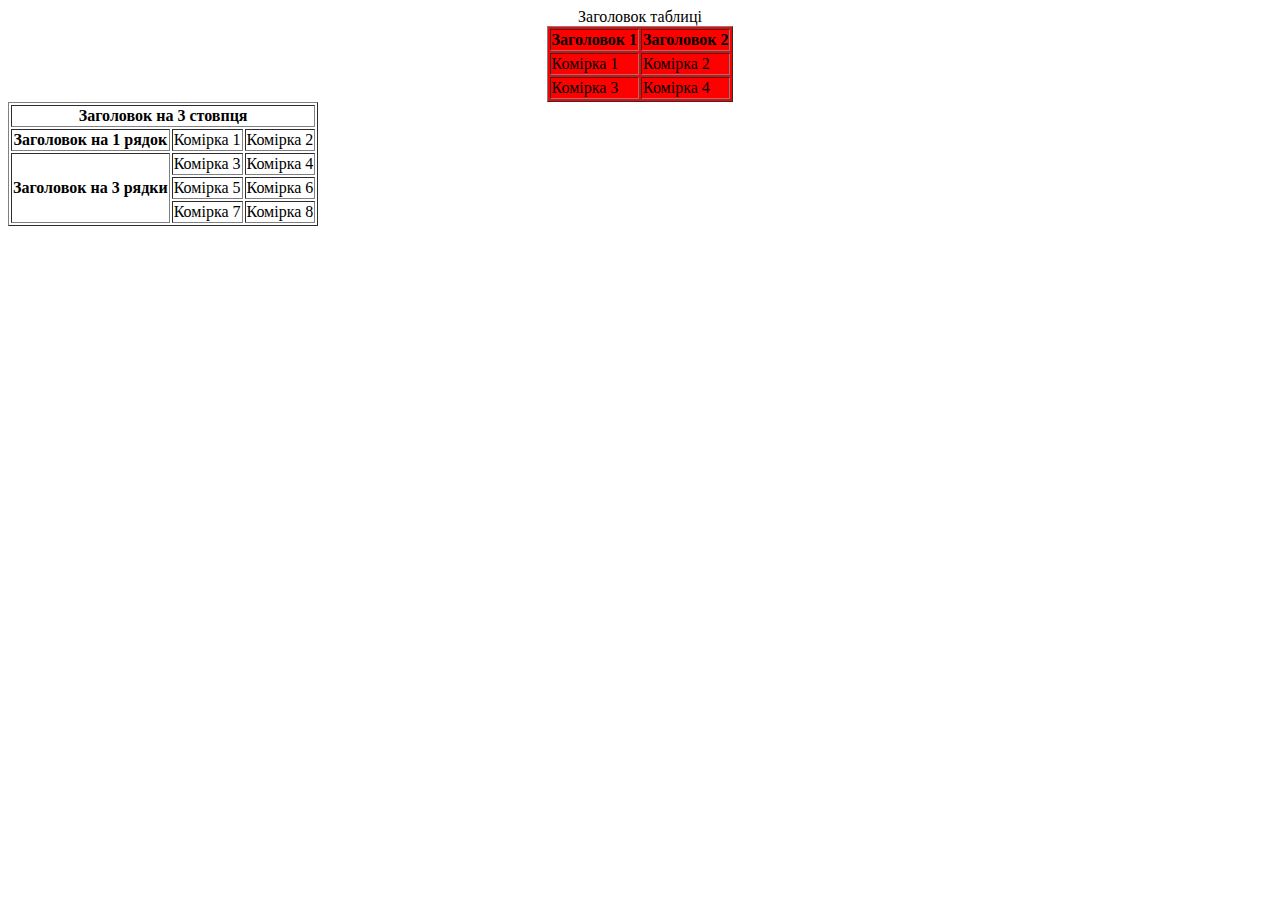
<file: LR_2-1/index.html>
<html>
	<head>
	<meta charset="UTF-8">
	<head>
		<body>
			<TABLE border= 1 align= center bgcolor= "red">

<CAPTION>Заголовок таблиці</CAPTION>
<TR><TH>Заголовок 1</TH><TH>Заголовок 2</TH></TR>
<TR><TD>Комірка 1</TD><TD>Комірка 2</TD></TR>
<TR><TD>Комірка 3</TD><TD>Комірка 4</TD></TR>
</TABLE>
		</body>

		<TABLE BORDER=1 ALIGN=left>
<TR><TH COLSPAN=3>Заголовок на 3 стовпця</TH></TR>
<TR>
<TH>Заголовок на 1 рядок</TH>
<TD>Комірка 1</TD>
<TD>Комірка 2</TD>
</TR>
<TR>
<TH ROWSPAN=3>Заголовок на 3 рядки</TH>
<TD>Комірка 3</TD>
<TD>Комірка 4</TD>
</TR>
<TR><TD>Комірка 5</TD><TD>Комірка 6</TD></TR>
<TR><TD>Комірка 7</TD><TD>Комірка 8</TD></TR>
</TABLE>
</file>
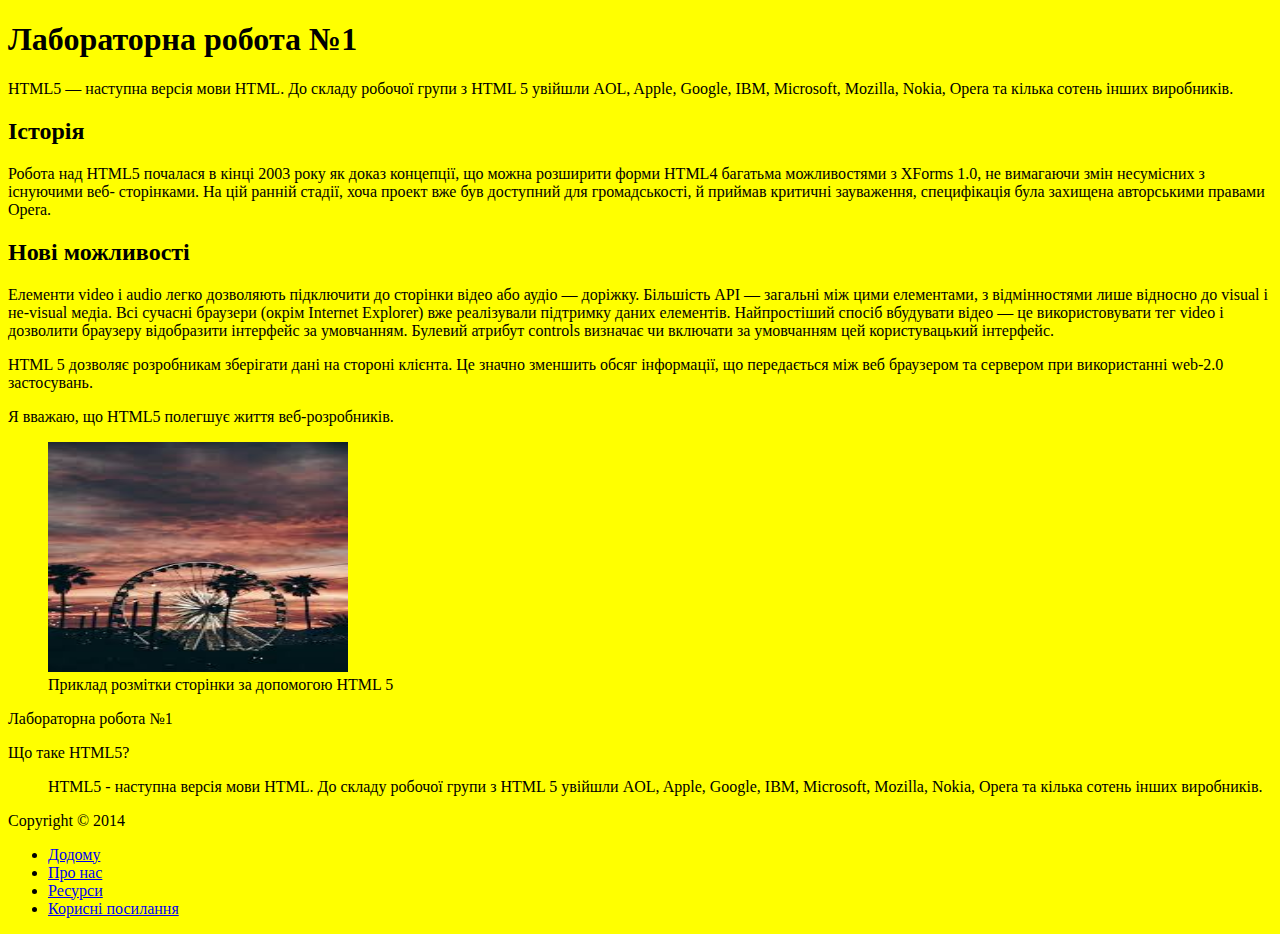
<file: LR_2-2/index.html>
<!DOCTYPE html>
 <html lang="en-US"> 
 <head>
  <meta charset="utf-8" /> <title>Лабораторна робота № 2</title>
  <link rel="stylesheet" href="style.css" type="text/css">
  </head> 
  <body> 
  	<article> <h1>Лабораторна робота №1</h1> <p>HTML5 — наступна версія мови HTML. До складу робочої групи з HTML 5 увійшли AOL, Apple, Google, IBM, Microsoft, Mozilla, Nokia, Opera та кілька сотень інших виробників.</p>
  	 <section> <h2>Історія</h2> <p>Робота над HTML5 почалася в кінці 2003 року як доказ концепції, що можна розширити форми HTML4 багатьма можливостями з XForms 1.0, не вимагаючи змін несумісних з існуючими веб- сторінками. На цій ранній стадії, хоча проект вже був доступний для громадськості, й приймав критичні зауваження, специфікація була захищена авторськими правами Opera.</p> </section>
  	 <section> <h2>Нові можливості</h2> <p>Елементи video і audio легко дозволяють підключити до сторінки відео або аудіо — доріжку. Більшість API — загальні між цими елементами, з відмінностями лише відносно до visual і не-visual медіа. Всі сучасні браузери (окрім Internet Explorer) вже реалізували підтримку даних елементів. Найпростіший спосіб вбудувати відео — це використовувати тег video і дозволити браузеру відобразити інтерфейс за умовчанням. Булевий атрибут controls визначає чи включати за умовчанням цей користувацький інтерфейс.</p> </section> </article>

  	 <aside> <P>HTML 5 дозволяє розробникам зберігати дані на стороні клієнта. Це значно зменшить обсяг інформації, що передається між веб браузером та сервером при використанні web-2.0 застосувань.</p> </aside>

  	 	<p>Я вважаю, що <mark>HTML5</mark> полегшує життя веб-розробників.</p>

  	 	<figure> <img src="1.jpg" width="300" height="230" /> <figcaption> Приклад розмітки сторінки за допомогою HTML 5 </figcaption> </figure>

<article> <hl>Лабораторна робота №1</hl> <dl> <dt>Що таке HTML5?</dt> <dd> <P>HTML5 - наступна версія мови HTML. До складу робочої групи з HTML 5 увійшли AOL, Apple, Google, IBM, Microsoft, Mozilla, Nokia, Opera та кілька сотень інших виробників.</p> </dd> </dl> </article>

 <footer> <p>Copyright © 2014</p> <nav> <ul> <li> <a href="#">Додому</a></li> <li> <a href="#">Про нас</a></li> <li> <a href=,,#">Ресурси</a></li> <li> <a href="#">Корисні посилання</a></li> </ul> </nav> </footer>
  </body>

</html>
</file>
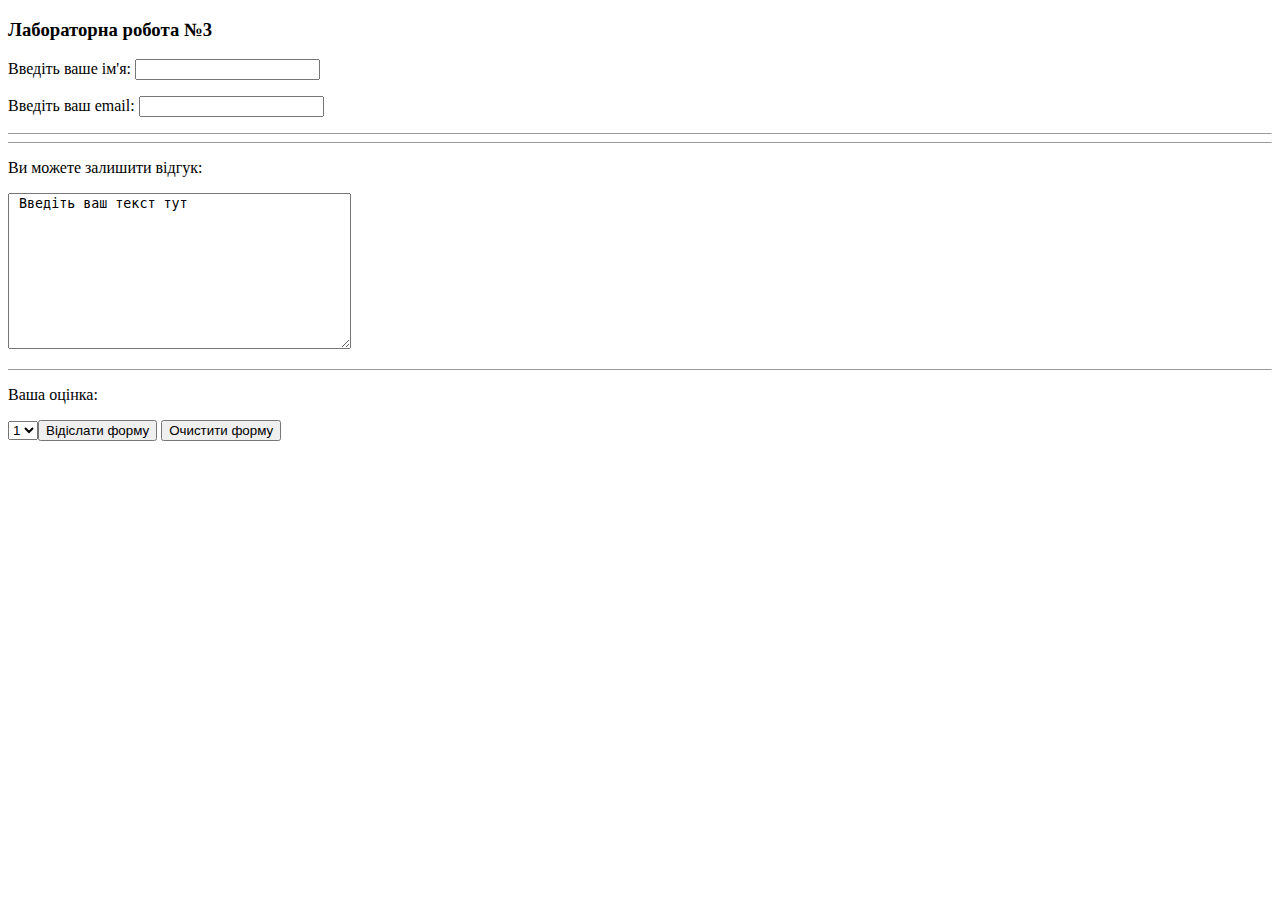
<file: LR_3/index.html>
<!DOCTYPE html>
<html>
<head>
	<title></title>
</head>
<body>
<h3> Лабораторна робота №3 </h3>
<form name="form1" method="post" action="script.php">
<p> <span>Введіть ваше ім'я: </span>
<input type="text" name="textfield">
</p>
<p> <span>Введіть ваш email: </span>
<input type="text" name="textfield">
</p>


<hr size="1">

<hr size="1">
<p> Ви можете залишити відгук: </p>
<p>
<textarea name="textarea" cols="40" rows="10"> Введіть ваш текст тут </textarea>
</p>
<hr size="1">
<p> Ваша оцінка: </p>
<p>

<select name=day_s size=1>
<option value=1> 1 </option>
<option value=2> 2 </option>
<option value=3 > 3 </option>
<option value=4> 4 </option>
<option value=5> 5 </option>



<p>
<input type="submit" value="Відіслати форму">
<input type="reset" value="Очистити форму">
</p>
</form>
</body>
</html>
</file>
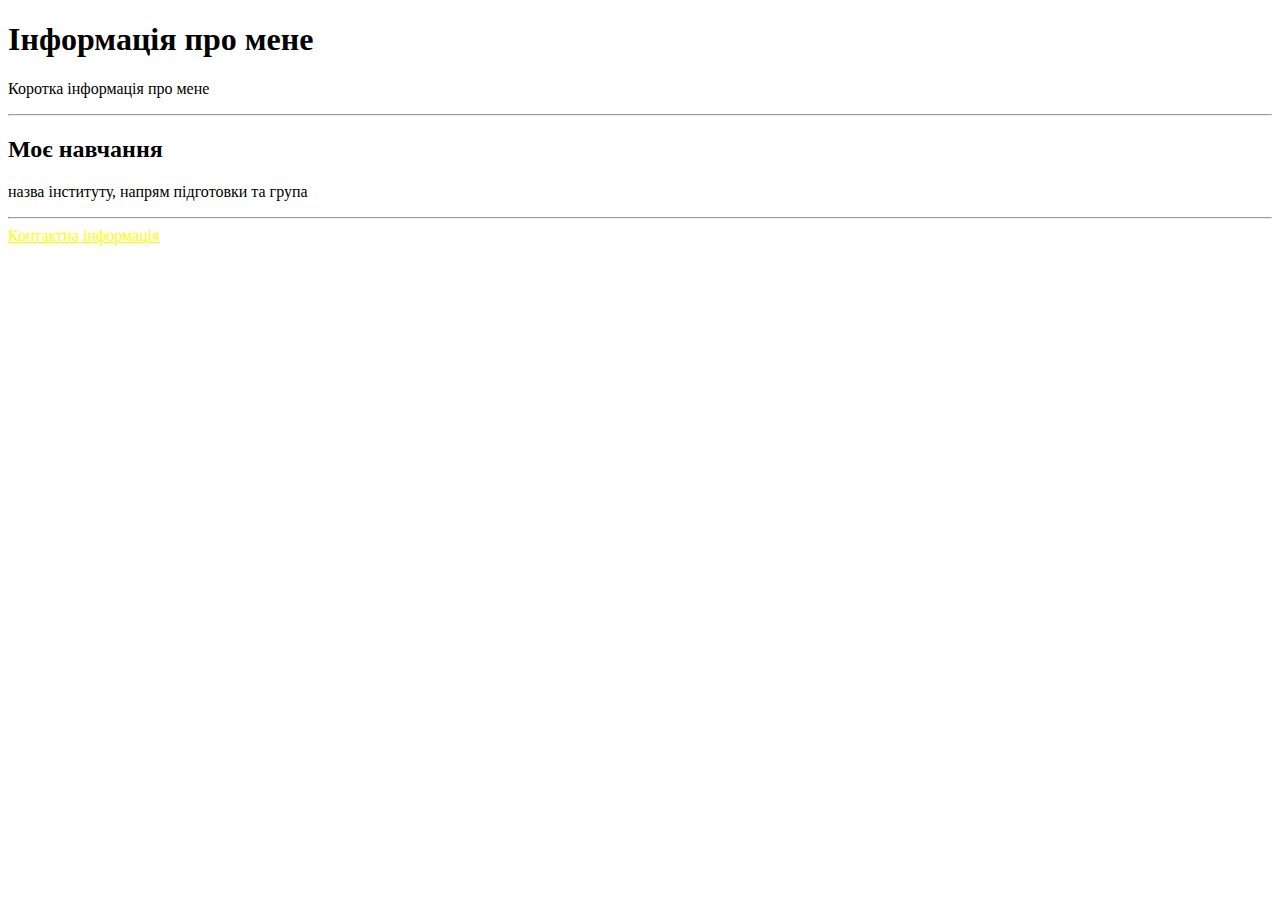
<file: LR_5/index.html>
<!DOCTYPE html>
 <html lang="en-US"> 
 <head>
  <meta charset="utf-8" /> 
  <link rel="stylesheet" href="style.css" type="text/css">
  </head> 
  <body>
  	<h1>Інформація про мене</h1>
  	<p>Коротка інформація про мене</p>
  	<hr>
  	<h2>Моє навчання</h2>
	<p>назва інституту, напрям підготовки та група </p>
	<hr>
	<a href="link.html" >Контактна інформація</a>
  </body>
  </html>
</file>
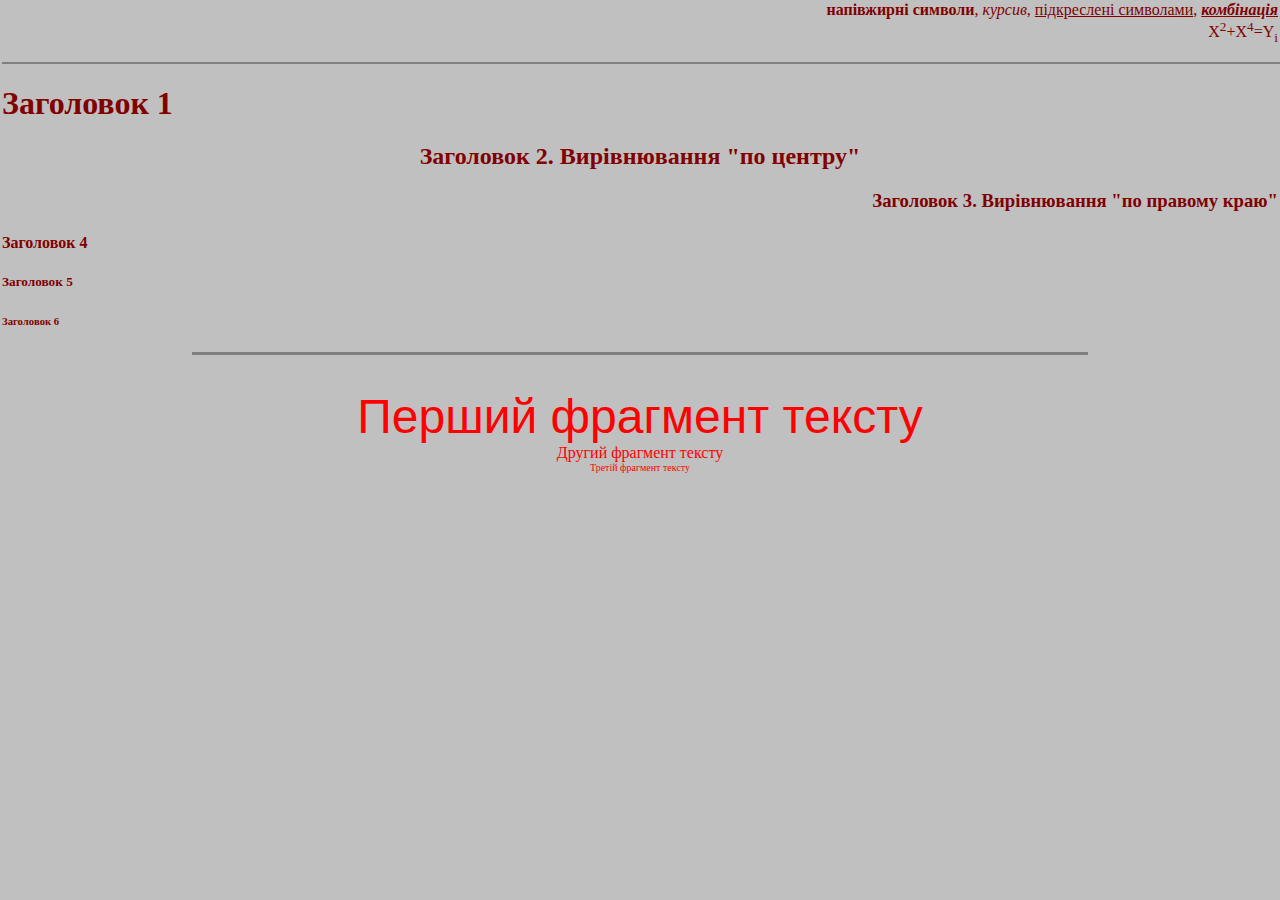
<file: LR_1/text.html>
<html>
	<head>
	<meta charset="UTF-8">
	<title>Лабораторна робота №1</title>
	</head>
	<body leftmargin=2 topmargin=1 bgcolor="Silver" text="Maroon">
		<p align="right">
<b>напівжирні символи</b>,	<i>курсив</i>,	<u>підкреслені символами</u>,
<b><i><u>комбінація</u></i></b>
<br>X<sup>2</sup>+X<sup>4</sup>=Y<sub>i</sub>
</p>
<hr width="100%" size="2" noshade>
<h1>Заголовок 1</h1>
<h2 align="center">Заголовок 2. Вирівнювання "по центру"</h2>
<h3 align="right">Заголовок 3. Вирівнювання "по правому краю"
 
</h3>
 

<h4>Заголовок 4</h4>
<h5>Заголовок 5</h5>
<h6>Заголовок 6</h6>
<hr width="70%" size="3" noshade>
<p align="center">
<br><font face="Arial" size="7" color="Red">Перший фрагмент
 
тексту</font>
<br><font face="GothicG" size="3" color="Red">Другий фрагмент тексту</font>
<br><font face="Verdana" size="1" color="Red">Третій фрагмент тексту</font>
</p>

	</body>
</html>
</file>
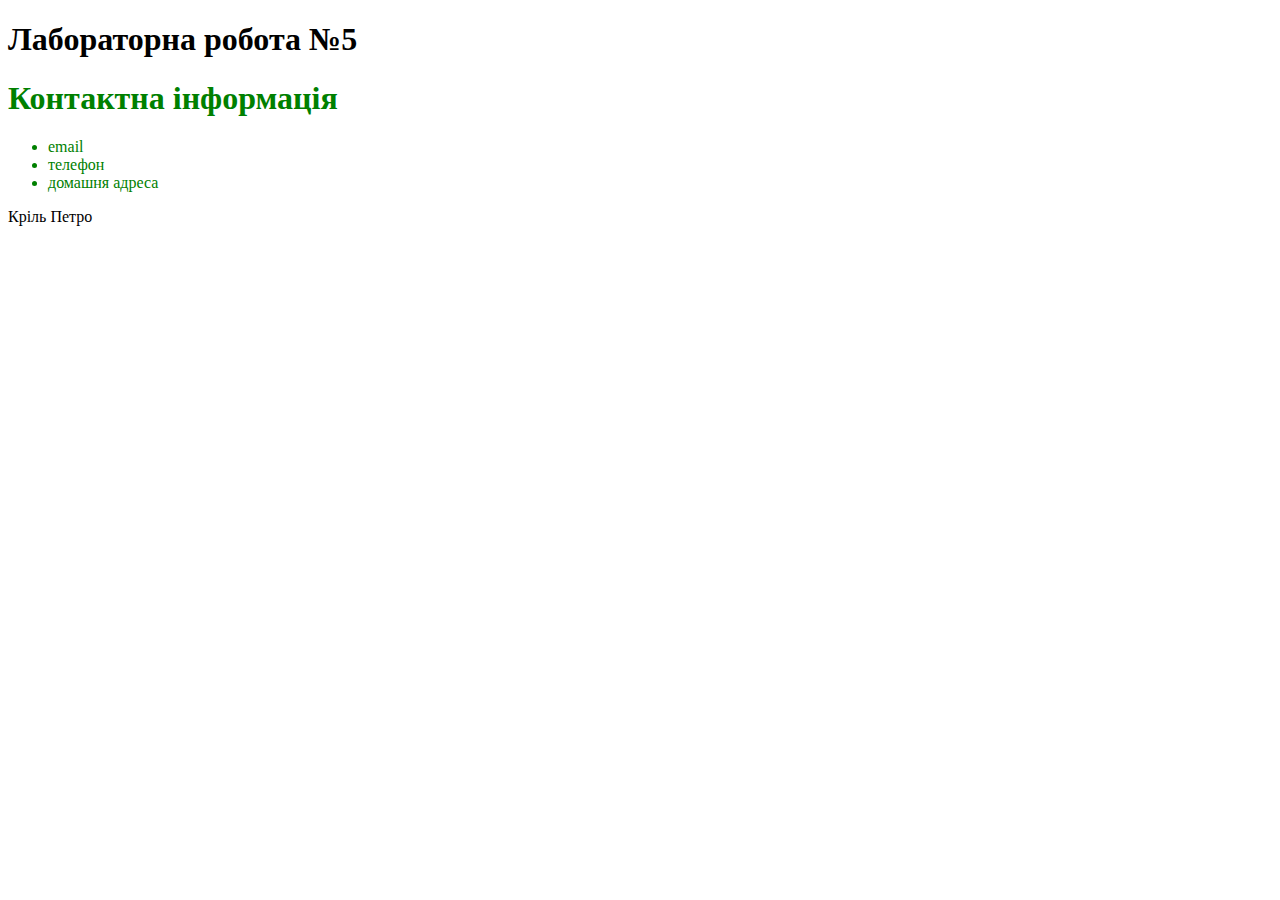
<file: LR_5/link.html>
<!DOCTYPE html>
<html>
<head>
	<title>Внутрішній стиль</title> 
     <style>
 div { color: green; }
     </style>
</head>
<body>
	 <header>
    <h1>Лабораторна робота №5</h1>
  </header>
<div><h1>Контактна інформація</h1>
<ul><li>email</li>
<li>телефон</li>
<li>домашня адреса</li>
</ul>
</div>
<footer>Кріль Петро</footer>
</body>
</html>
</file>
<file: LR_2-2/style.css>
body {background-color: yellow}
</file>
<file: LR_5/style.css>
body {
    background: url(https://klike.net/uploads/posts/2019-06/1560664221_1.jpg);
 
    background-size:100%; /* Современные браузеры */
   }
  a{color: yellow}
</file>
